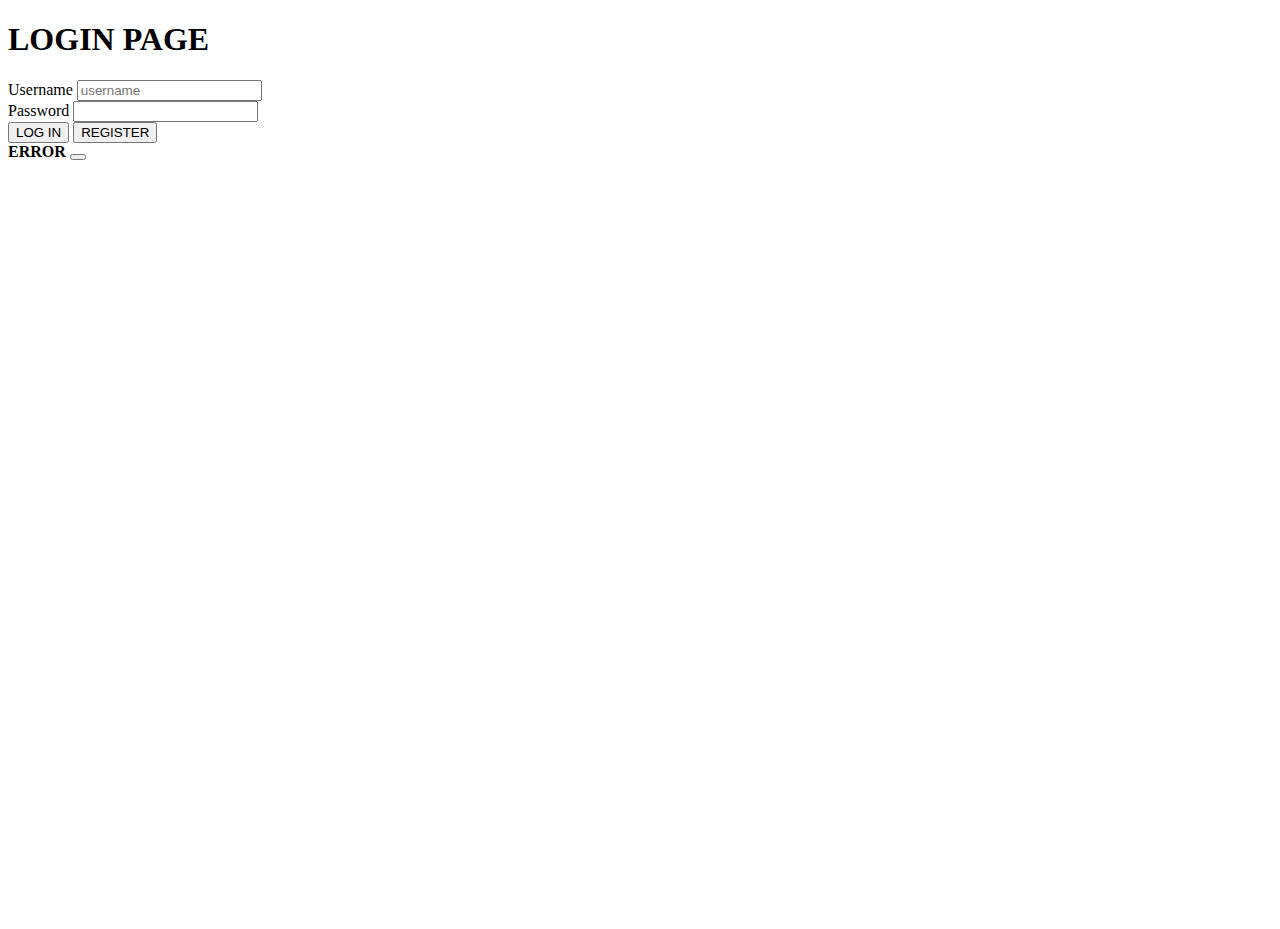
<file: index.html>
<!DOCTYPE html>
<html lang="en">
<head>
    <meta charset="UTF-8">
    <meta name="viewport" content="width=device-width, initial-scale=1.0">
    <title>Login</title>
    <link href="https://cdn.jsdelivr.net/npm/bootstrap@5.0.2/dist/css/bootstrap.min.css" rel="stylesheet" integrity="sha384-EVSTQN3/azprG1Anm3QDgpJLIm9Nao0Yz1ztcQTwFspd3yD65VohhpuuCOmLASjC" crossorigin="anonymous">
    <script src="https://cdn.jsdelivr.net/npm/bootstrap@5.0.2/dist/js/bootstrap.bundle.min.js" integrity="sha384-MrcW6ZMFYlzcLA8Nl+NtUVF0sA7MsXsP1UyJoMp4YLEuNSfAP+JcXn/tWtIaxVXM" crossorigin="anonymous"></script>
</head>
<style>
    .toast{
        width:250px;
    }

    .active{
        display: block;
        opacity: 1;
    }
</style>
<body class="bg-secondary  d-flex flex-column justify-content-center " style="height: 100dvh;">
    <form id="form" action="/landing-page.html" class="  container-fluid p-5  rounded-3 bg-white" style="max-width:500px; ">
        <h1>LOGIN PAGE</h1>
        <div class="input-group my-3">
            <label class="input-group-text" for="username" >Username</label>
            <input type="text" id="username" required minlength="5" name="username" class="form-control" placeholder="username" aria-label="Username" aria-describedby="basic-addon1">
        </div>
        <div class="input-group mb-3">
            <label class="input-group-text" for="password" >Password</label>
            <input type="password" minlength="8" required id="password" name="password" class="form-control" >
        </div>
        <div class="input-group mb-3 d-flex flex-row justify-content-evenly">
            <button type="submit" class="btn btn-primary">LOG IN</button>
            <button class="btn btn-success">REGISTER</button>
        </div>
 

    </form>
    <div class="position-fixed bottom-0 end-0 p-3" style="z-index: 11">
        <div id="liveToast" class="toast fade hide" role="alert" aria-live="assertive" aria-atomic="true">
          <div class="toast-header">
            <strong class="me-auto">ERROR</strong>
            <button type="button" class="btn-close" data-bs-dismiss="toast" aria-label="Close"></button>
          </div>
          <div class="toast-body" id="error">
            
          </div>
        </div>
      </div>
</body>
<script src="./script.js"></script>
</html>
</file>
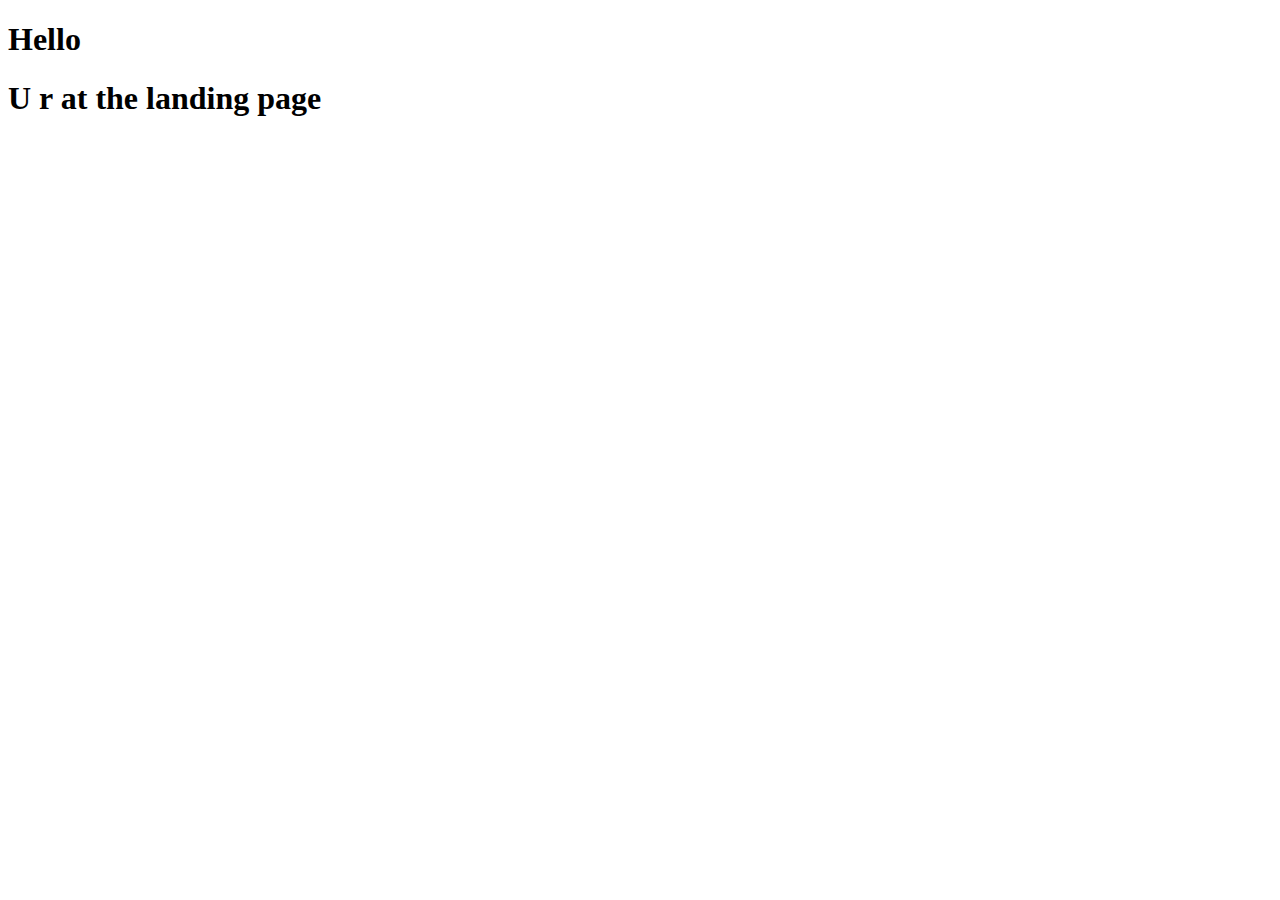
<file: landing-page.html>
<!DOCTYPE html>
<html lang="en">
<head>
    <meta charset="UTF-8">
    <meta name="viewport" content="width=device-width, initial-scale=1.0">
    <title>Landing-Page</title>
</head>
<body>
<h1>Hello</h1>
<h1>U r at the landing page</h1>
    
</body>
</html>
</file>
